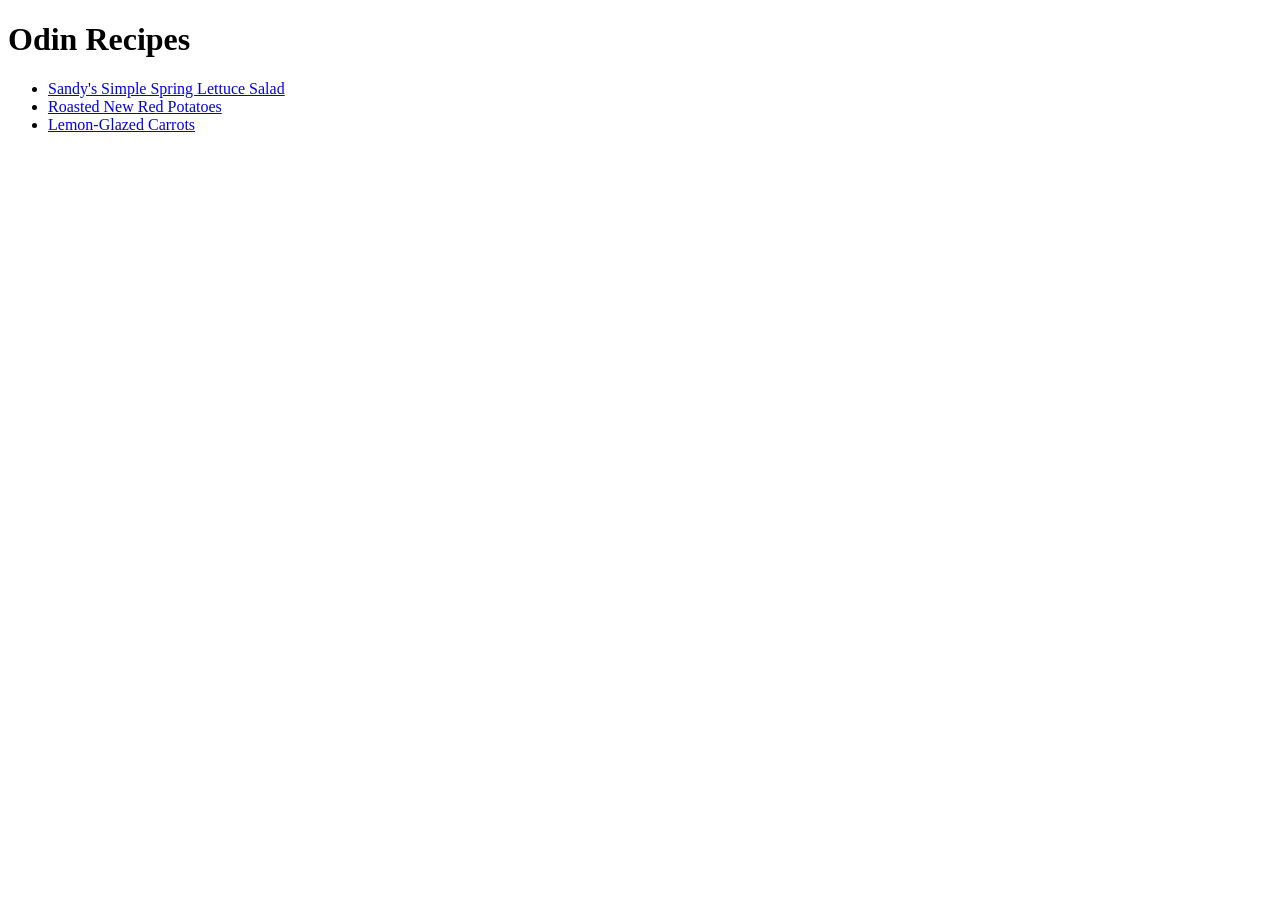
<file: index.html>
<!DOCTYPE html>
<html lang="en">
<head>
    <meta charset="UTF-8">
    <meta name="viewport" content="width=device-width, initial-scale=1.0">
    <title>Odin Recipes</title>
</head>
<body>
    <h1>Odin Recipes</h1>
    <ul>
        <li><a href="recipes/salad.html">Sandy's Simple Spring Lettuce Salad</a></li>
        <li><a href="recipes/potatoes.html">Roasted New Red Potatoes</a></li>
        <li><a href="recipes/carrots.html">Lemon-Glazed Carrots</a></li>
    </ul>
</body>
</html>
</file>
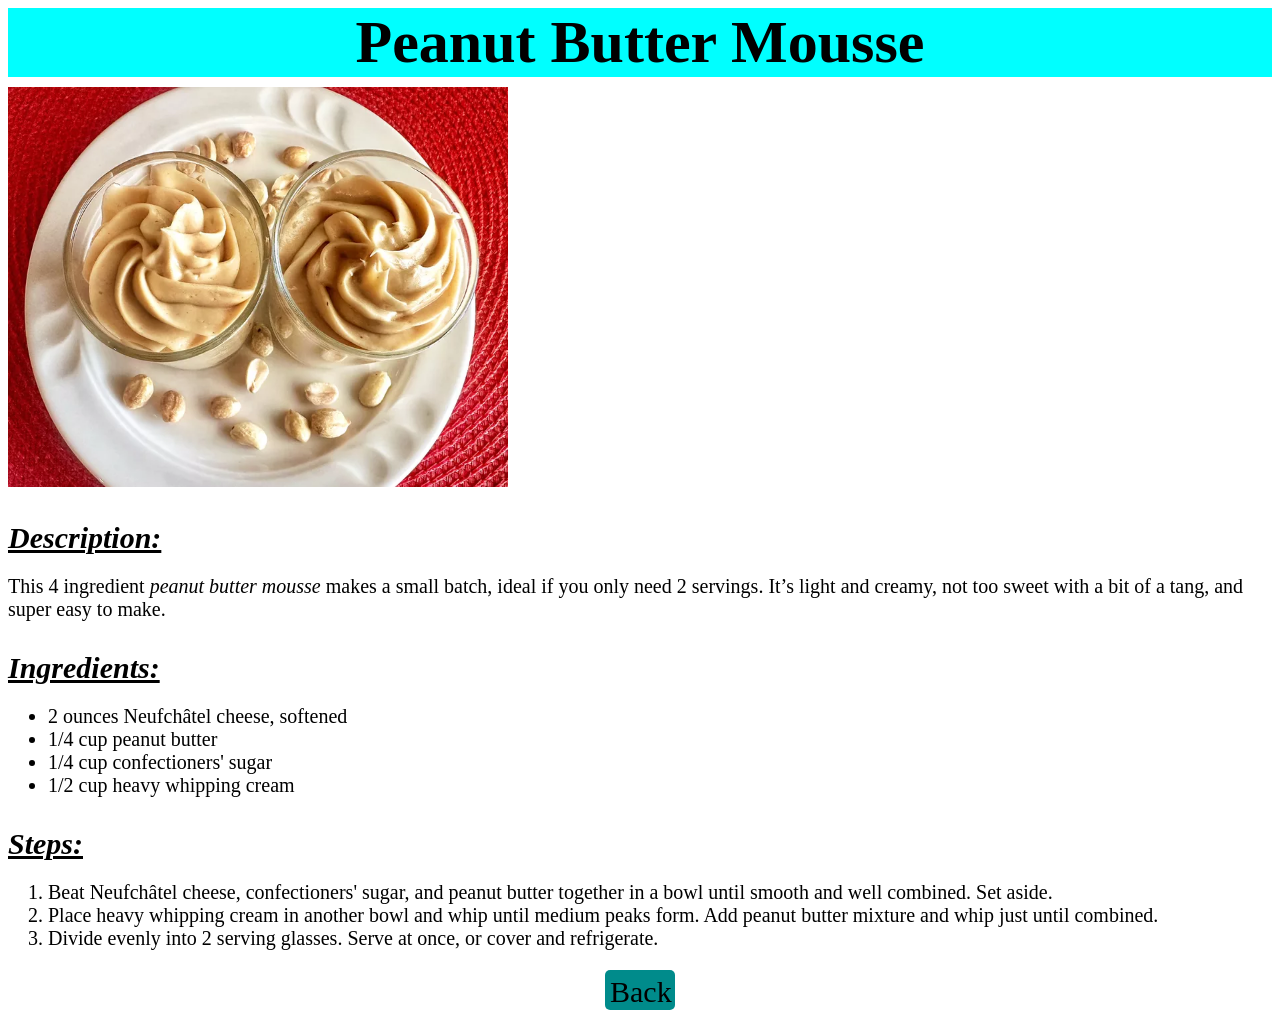
<file: recipes/peanut_butter_mousse.html>
<!DOCTYPE html>
<html lang="en">
  <head>
    <meta charset="UTF-8" />
    <meta name="viewport" content="width=device-width, initial-scale=1.0" />
    <title>Peanut Butter Mousse</title>
    <link rel="stylesheet" href="../styles.css" />
  </head>

  <body>
    <h1 class="title">Peanut Butter Mousse</h1>

    <div>
      <img src="../images/mousse.webp" height="400" width="500" />
    </div>

    <h3 class="subtitle-recipe">Description:</h3>
    <p class="text">
      This 4 ingredient <em>peanut butter mousse</em> makes a small batch, ideal
      if you only need 2 servings. It’s light and creamy, not too sweet with a
      bit of a tang, and super easy to make.
    </p>

    <h3 class="subtitle-recipe">Ingredients:</h3>
    <ul class="text">
      <li>2 ounces Neufchâtel cheese, softened</li>
      <li>1/4 cup peanut butter</li>
      <li>1/4 cup confectioners' sugar</li>
      <li>1/2 cup heavy whipping cream</li>
    </ul>

    <h3 class="subtitle-recipe">Steps:</h3>
    <ol class="text">
      <li>
        Beat Neufchâtel cheese, confectioners' sugar, and peanut butter together
        in a bowl until smooth and well combined. Set aside.
      </li>
      <li>
        Place heavy whipping cream in another bowl and whip until medium peaks
        form. Add peanut butter mixture and whip just until combined.
      </li>
      <li>
        Divide evenly into 2 serving glasses. Serve at once, or cover and
        refrigerate.
      </li>
    </ol>
    <div class="button-container">
      <a href="../index.html" class="button">Back</a>
    </div>
  </body>
</html>
</file>
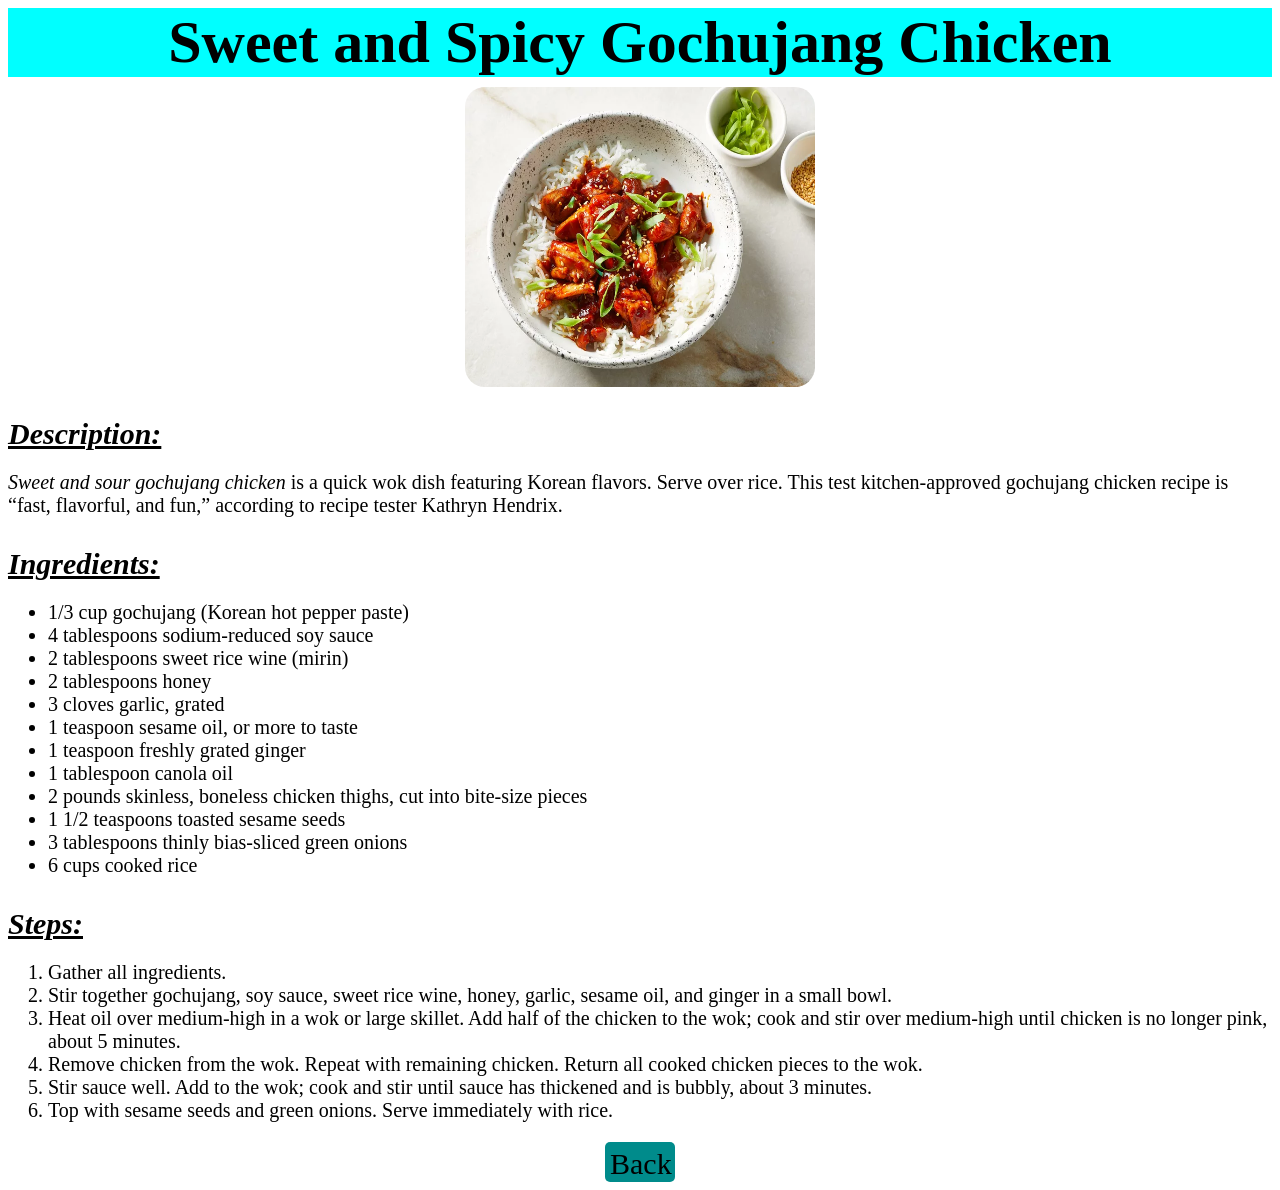
<file: recipes/ss_gochujang_chicken.html>
<!DOCTYPE html>
<html lang="en">
  <head>
    <meta charset="UTF-8" />
    <meta name="viewport" content="width=device-width, initial-scale=1.0" />
    <title>Gochujang Chicken</title>
    <link rel="stylesheet" href="../styles.css" />
  </head>

  <body>
    <h1 class="title">Sweet and Spicy Gochujang Chicken</h1>

    <div class="img">
      <img src="../images/chicken.webp" height="400" width="500" />
    </div>

    <h3 class="subtitle-recipe">Description:</h3>
    <p class="text">
      <em>Sweet and sour gochujang chicken</em> is a quick wok dish featuring
      Korean flavors. Serve over rice. This test kitchen-approved gochujang
      chicken recipe is “fast, flavorful, and fun,” according to recipe tester
      Kathryn Hendrix.
    </p>

    <h3 class="subtitle-recipe">Ingredients:</h3>
    <ul class="text">
      <li>1/3 cup gochujang (Korean hot pepper paste)</li>
      <li>4 tablespoons sodium-reduced soy sauce</li>
      <li>2 tablespoons sweet rice wine (mirin)</li>
      <li>2 tablespoons honey</li>
      <li>3 cloves garlic, grated</li>
      <li>1 teaspoon sesame oil, or more to taste</li>
      <li>1 teaspoon freshly grated ginger</li>
      <li>1 tablespoon canola oil</li>
      <li>
        2 pounds skinless, boneless chicken thighs, cut into bite-size pieces
      </li>
      <li>1 1/2 teaspoons toasted sesame seeds</li>
      <li>3 tablespoons thinly bias-sliced green onions</li>
      <li>6 cups cooked rice</li>
    </ul>

    <h3 class="subtitle-recipe">Steps:</h3>
    <ol class="text">
      <li>Gather all ingredients.</li>
      <li>
        Stir together gochujang, soy sauce, sweet rice wine, honey, garlic,
        sesame oil, and ginger in a small bowl.
      </li>
      <li>
        Heat oil over medium-high in a wok or large skillet. Add half of the
        chicken to the wok; cook and stir over medium-high until chicken is no
        longer pink, about 5 minutes.
      </li>
      <li>
        Remove chicken from the wok. Repeat with remaining chicken. Return all
        cooked chicken pieces to the wok.
      </li>
      <li>
        Stir sauce well. Add to the wok; cook and stir until sauce has thickened
        and is bubbly, about 3 minutes.
      </li>
      <li>
        Top with sesame seeds and green onions. Serve immediately with rice.
      </li>
    </ol>
    <div class="button-container">
      <a href="../index.html" class="button">Back</a>
    </div>
  </body>
</html>
</file>
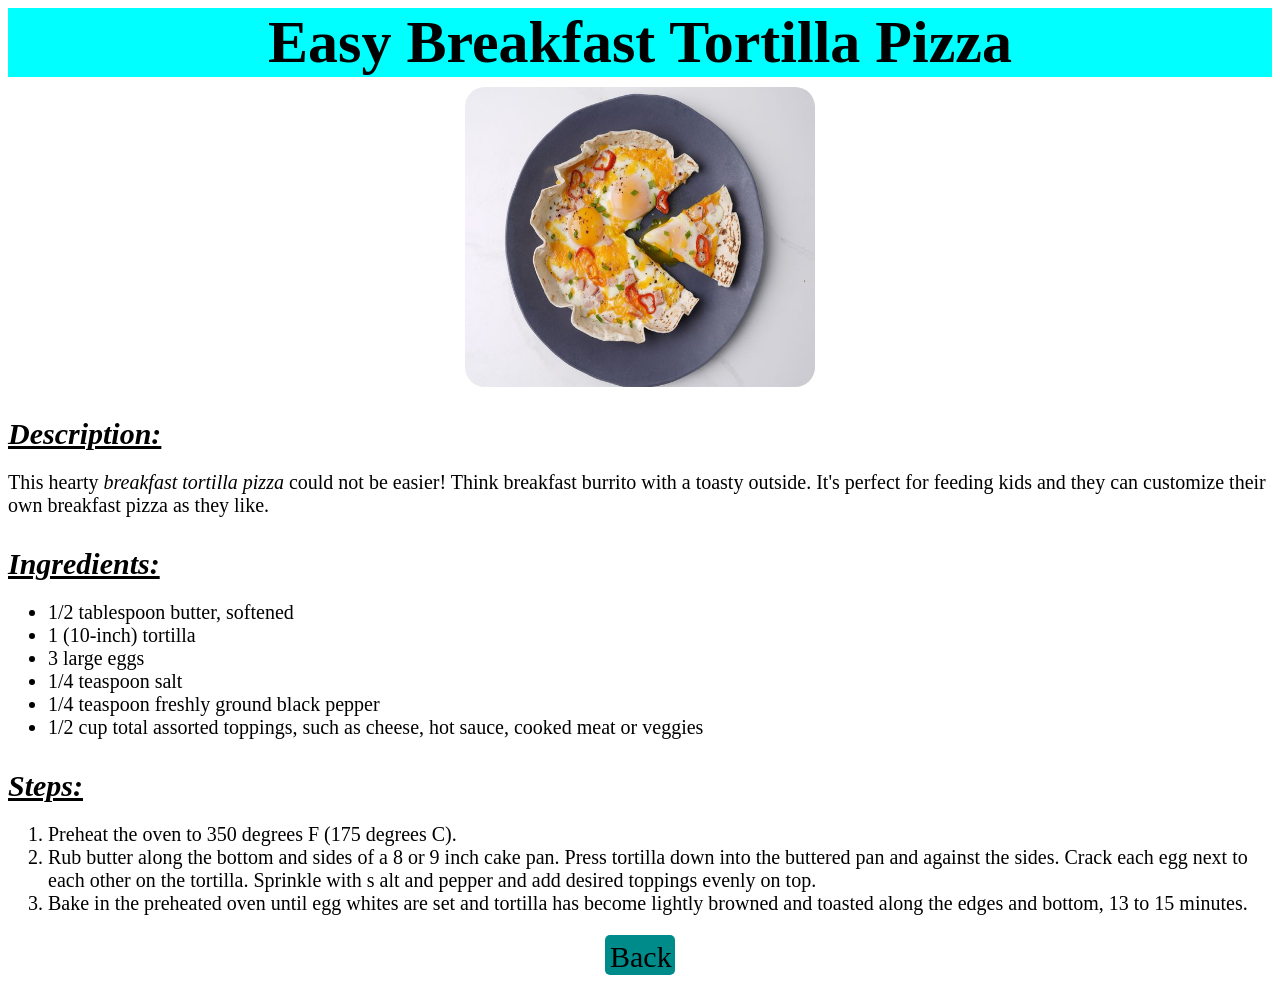
<file: recipes/tortilla_pizza.html>
<!DOCTYPE html>
<html lang="en">
  <head>
    <meta charset="UTF-8" />
    <meta name="viewport" content="width=device-width, initial-scale=1.0" />
    <title>Tortilla Pizza</title>
    <link rel="stylesheet" href="../styles.css" />
  </head>

  <body>
    <h1 class="title">Easy Breakfast Tortilla Pizza</h1>

    <div class="img">
      <img src="../images/pizza.jpg" height="400" width="500" />
    </div>

    <h3 class="subtitle-recipe">Description:</h3>
    <p class="text">
      This hearty <em>breakfast tortilla pizza</em> could not be easier! Think
      breakfast burrito with a toasty outside. It's perfect for feeding kids and
      they can customize their own breakfast pizza as they like.
    </p>
    <h3 class="subtitle-recipe">Ingredients:</h3>
    <ul class="text">
      <li>1/2 tablespoon butter, softened</li>
      <li>1 (10-inch) tortilla</li>
      <li>3 large eggs</li>
      <li>1/4 teaspoon salt</li>
      <li>1/4 teaspoon freshly ground black pepper</li>
      <li>
        1/2 cup total assorted toppings, such as cheese, hot sauce, cooked meat
        or veggies
      </li>
    </ul>
    <h3 class="subtitle-recipe">Steps:</h3>
    <ol class="text">
      <li>Preheat the oven to 350 degrees F (175 degrees C).</li>
      <li>
        Rub butter along the bottom and sides of a 8 or 9 inch cake pan. Press
        tortilla down into the buttered pan and against the sides. Crack each
        egg next to each other on the tortilla. Sprinkle with s alt and pepper
        and add desired toppings evenly on top.
      </li>
      <li>
        Bake in the preheated oven until egg whites are set and tortilla has
        become lightly browned and toasted along the edges and bottom, 13 to 15
        minutes.
      </li>
    </ol>
    <div class="button-container">
      <a href="../index.html" class="button">Back</a>
    </div>
  </body>
</html>
</file>
<file: styles.css>
.title {
  font-family: "Times New Roman", Times, serif;
  font-size: 60px;
  text-align: center;
  background-color: cyan;
  margin-top: 0px;
  margin-bottom: 10px;
}

.img {
  display: flex;
  justify-content: center;
  align-items: center;
}

.img img {
  border-radius: 20px;
  width: 350px;
  height: 300px;
}

.subtitle {
  text-align: center;
  font-size: 40px;
  margin-bottom: 0px;
}

.recipes {
  text-align: center;
  font-size: 20px;
  margin-top: 1px;
  display: flex;
  justify-content: center;
  align-items: center;
}

.subtitle-recipe {
  font-size: 30px;
  margin-bottom: 0px;
  font-style: italic;
  text-decoration: underline;
}

.text {
  font-size: 20px;
}

.button-container {
  display: flex;
  justify-content: center;
  align-items: center;
}

.button {
  background-color: darkcyan;
  border-radius: 5px;
  width: 60px;
  height: 30px;
  font-size: 30px;
  text-decoration: none;
  color: black;
  padding: 5px;
}
</file>
